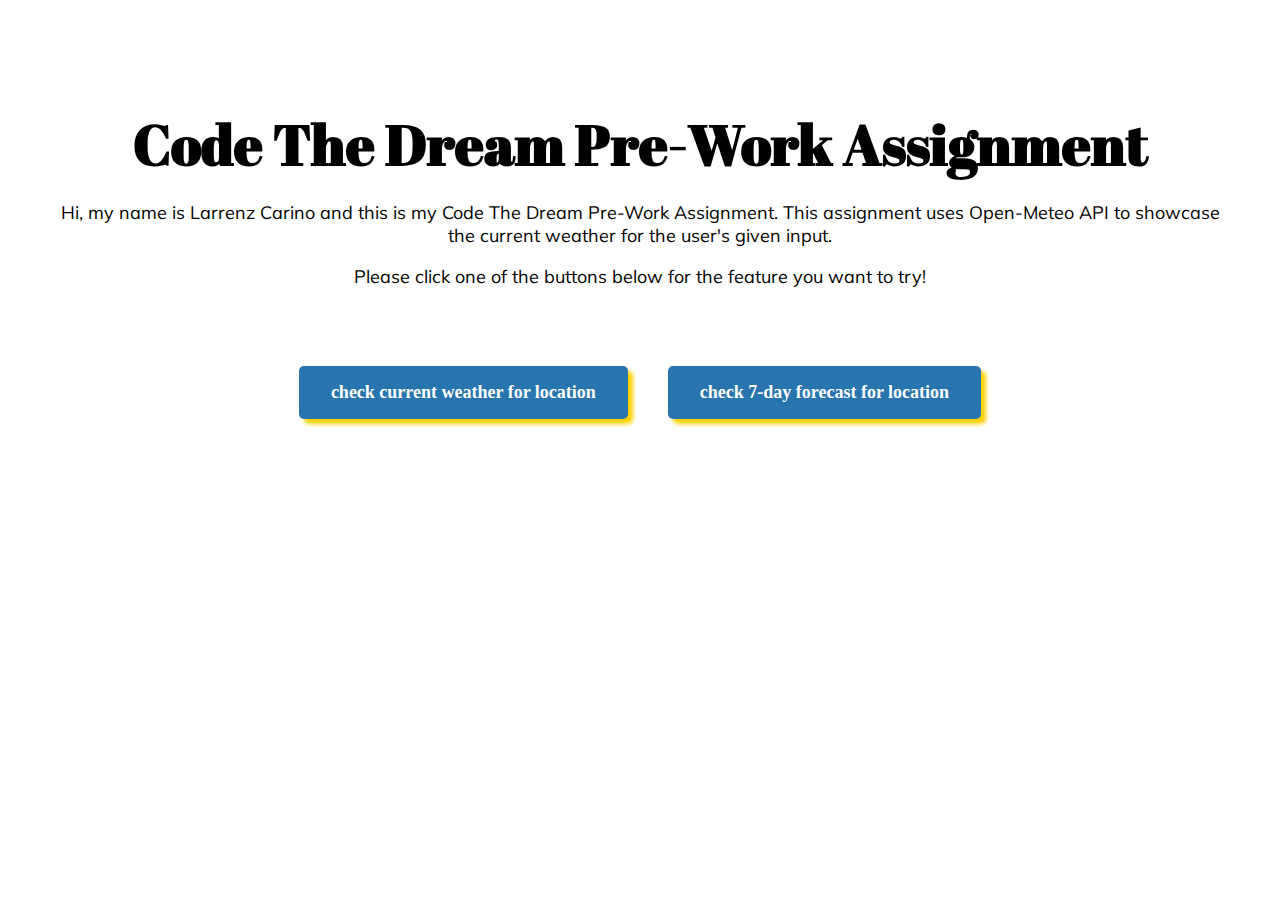
<file: index.html>
<!DOCTYPE html>
<html lang="en">
<head>
    <meta charset="UTF-8">
    <meta name="viewport" content="width=device-width, initial-scale=1.0">
    <title>Code The Dream Weather Project Home</title>
    <!-- NUNITO SANS -->
    <link rel="preconnect" href="https://fonts.googleapis.com">
    <link rel="preconnect" href="https://fonts.gstatic.com" crossorigin>
    <link href="https://fonts.googleapis.com/css2?family=Nunito+Sans:ital,opsz,wght@0,6..12,200..1000;1,6..12,200..1000&display=swap" rel="stylesheet">
    <!-- ABRIL FATFACE FONT  -->
    <link rel="preconnect" href="https://fonts.googleapis.com">
    <link rel="preconnect" href="https://fonts.gstatic.com" crossorigin>
    <link href="https://fonts.googleapis.com/css2?family=Abril+Fatface&display=swap" rel="stylesheet">
    <!-- MULISH FONT -->
    <link rel="preconnect" href="https://fonts.googleapis.com">
    <link rel="preconnect" href="https://fonts.gstatic.com" crossorigin>
    <link href="https://fonts.googleapis.com/css2?family=Abril+Fatface&family=Mulish:ital,wght@0,200..1000;1,200..1000&display=swap" rel="stylesheet">
    <!-- CSS -->
    <link rel="stylesheet" href="../static/css/style.css">
</head>
<body>
    <div class="container"> 
        <h1> Code The Dream Pre-Work Assignment </h1>
        <p>Hi, my name is Larrenz Carino and this is my Code The Dream Pre-Work Assignment. 
        This assignment uses Open-Meteo API to showcase the current weather for the user's given input. </p>
        <p>Please click one of the buttons below for the feature you want to try!</p>
        <div class="button-container">
            <a class="button-nav" href="current.html">Check Current Weather For Location</a> <br>
            <a class="button-nav" href="forecast.html">Check 7-day Forecast for Location</a>
        </div>
        
    </div>
    

    <script src="../static/js/script.js"></script>
</body>
</html>
</file>
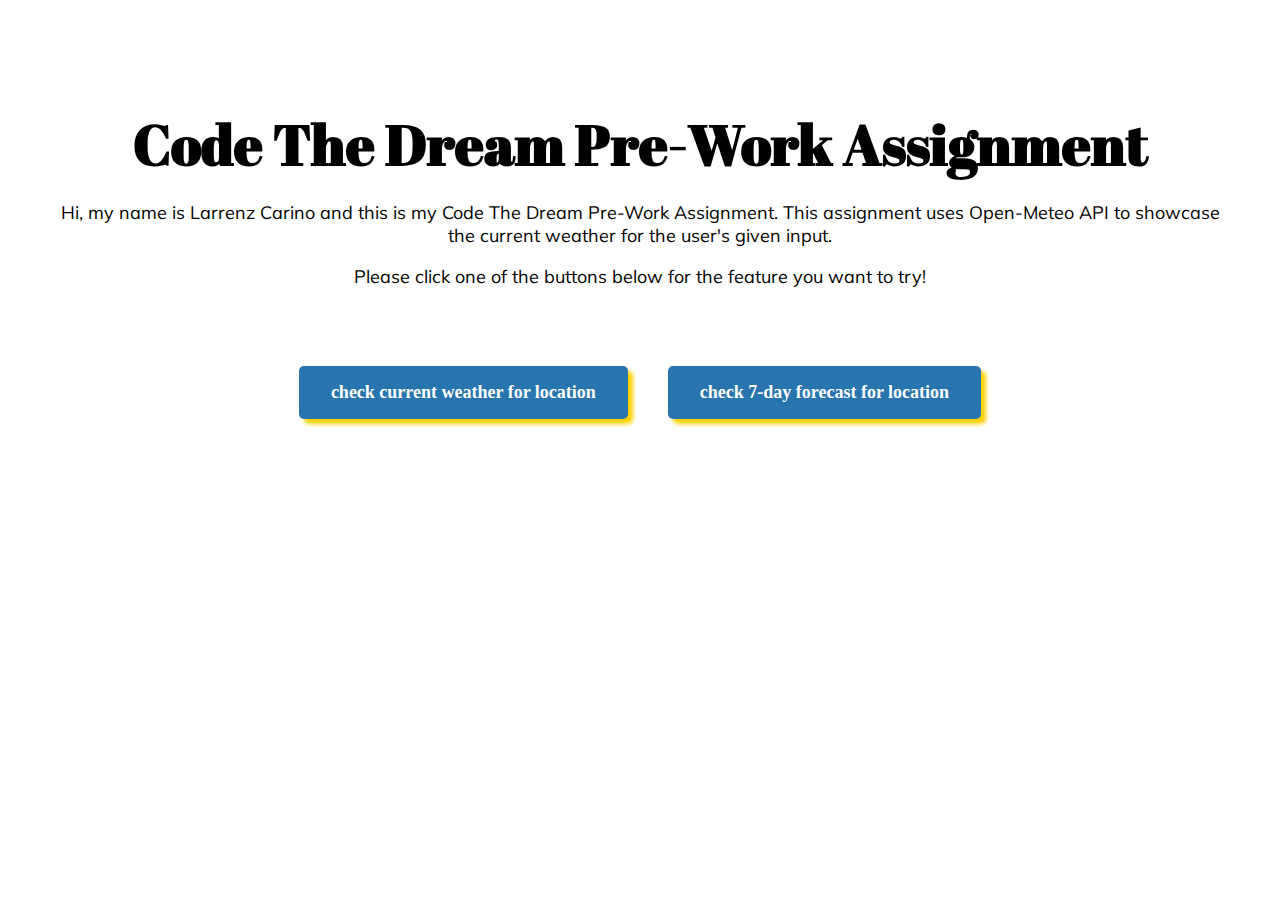
<file: templates/index.html>
<!DOCTYPE html>
<html lang="en">
<head>
    <meta charset="UTF-8">
    <meta name="viewport" content="width=device-width, initial-scale=1.0">
    <title>Code The Dream Weather Project Home</title>
    <!-- NUNITO SANS -->
    <link rel="preconnect" href="https://fonts.googleapis.com">
    <link rel="preconnect" href="https://fonts.gstatic.com" crossorigin>
    <link href="https://fonts.googleapis.com/css2?family=Nunito+Sans:ital,opsz,wght@0,6..12,200..1000;1,6..12,200..1000&display=swap" rel="stylesheet">
    <!-- ABRIL FATFACE FONT  -->
    <link rel="preconnect" href="https://fonts.googleapis.com">
    <link rel="preconnect" href="https://fonts.gstatic.com" crossorigin>
    <link href="https://fonts.googleapis.com/css2?family=Abril+Fatface&display=swap" rel="stylesheet">
    <!-- MULISH FONT -->
    <link rel="preconnect" href="https://fonts.googleapis.com">
    <link rel="preconnect" href="https://fonts.gstatic.com" crossorigin>
    <link href="https://fonts.googleapis.com/css2?family=Abril+Fatface&family=Mulish:ital,wght@0,200..1000;1,200..1000&display=swap" rel="stylesheet">
    <!-- CSS -->
    <link rel="stylesheet" href="/static/css/style.css">
</head>
<body>
    <div class="container"> 
        <h1> Code The Dream Pre-Work Assignment </h1>
        <p>Hi, my name is Larrenz Carino and this is my Code The Dream Pre-Work Assignment. 
        This assignment uses Open-Meteo API to showcase the current weather for the user's given input. </p>
        <p>Please click one of the buttons below for the feature you want to try!</p>
        <div class="button-container">
            <a class="button-nav" href="current.html">Check Current Weather For Location</a> <br>
            <a class="button-nav" href="foecast.html">Check 7-day Forecast for Location</a>
        </div>
        
    </div>
    

    <script src="../static/js/script.js"></script>
</body>
</html>
</file>
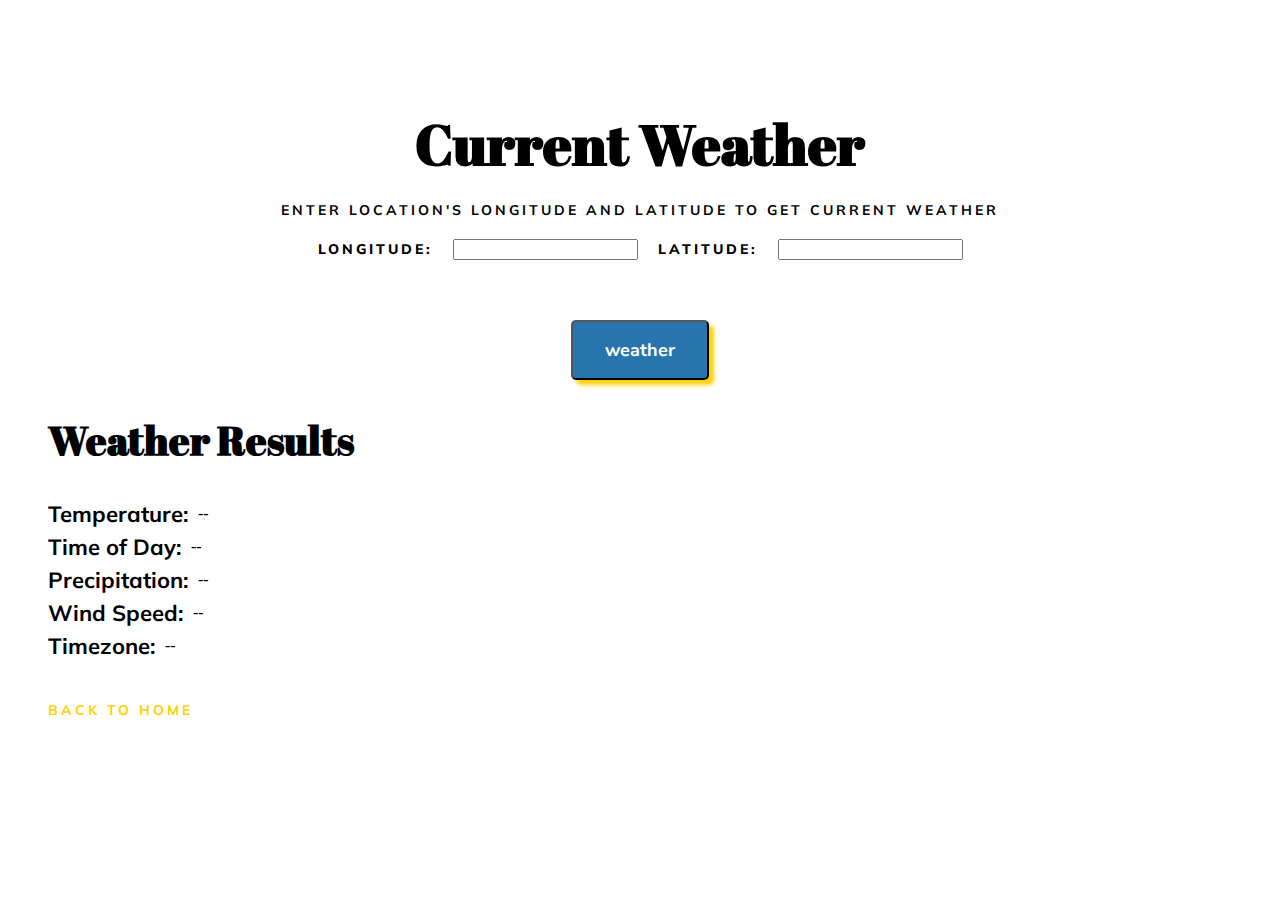
<file: current.html>
<!DOCTYPE html>
<html lang="en">
<head>
    <meta charset="UTF-8">
    <meta name="viewport" content="width=device-width, initial-scale=1.0">
    <title>Current Weather</title>
    <!-- NUNITO SANS -->
    <link rel="preconnect" href="https://fonts.googleapis.com">
    <link rel="preconnect" href="https://fonts.gstatic.com" crossorigin>
    <link href="https://fonts.googleapis.com/css2?family=Nunito+Sans:ital,opsz,wght@0,6..12,200..1000;1,6..12,200..1000&display=swap" rel="stylesheet">
    <!-- ABRIL FATFACE FONT  -->
    <link rel="preconnect" href="https://fonts.googleapis.com">
    <link rel="preconnect" href="https://fonts.gstatic.com" crossorigin>
    <link href="https://fonts.googleapis.com/css2?family=Abril+Fatface&display=swap" rel="stylesheet">
    <!-- MULISH FONT -->
    <link rel="preconnect" href="https://fonts.googleapis.com">
    <link rel="preconnect" href="https://fonts.gstatic.com" crossorigin>
    <link href="https://fonts.googleapis.com/css2?family=Abril+Fatface&family=Mulish:ital,wght@0,200..1000;1,200..1000&display=swap" rel="stylesheet">
    <!-- CSS -->
    <link rel="stylesheet" href="/static/css/style.css">
</head>
<body>
    <h1>Current Weather</h1>
    <h3>Enter Location's Longitude And Latitude To Get Current Weather </h3>

    <div class="input-container">
        <label for="longitude">Longitude: </label>
        <input type="number" id="longitude" step="any">
        <label for="latitude">Latitude: </label>
        <input type="number" id="latitude" step="any">
    </div>

    <button class="button-nav" id="getWeatherButton">Weather</button>

    <div class="weather-results">
        <h2>Weather Results</h2>

        <div class="results-row">
            <p class="results-p">Temperature: </p> 
            <span id="temperature">--</span>
        </div>

        <div class="results-row">
            <p class="results-p">Time of Day:</p> <span id="isDay">--</span>
        </div>
        <div class="results-row">
            <p class="results-p">Precipitation: </p><span id="precipitation">--</span>
        </div>
        <div class="results-row">
            <p class="results-p">Wind Speed: </p><span id="windSpeed">--</span>
        </div>
        <div class="results-row">
            <p class="results-p">Timezone: </p><span id="timezone">--</span>
        </div>
    </div>
    

    <br><br>
    <a class="back-to-home-button" href="index.html">Back to Home</a>



    <script src="/static/js/current.js"></script>
</body>
</html>
</file>
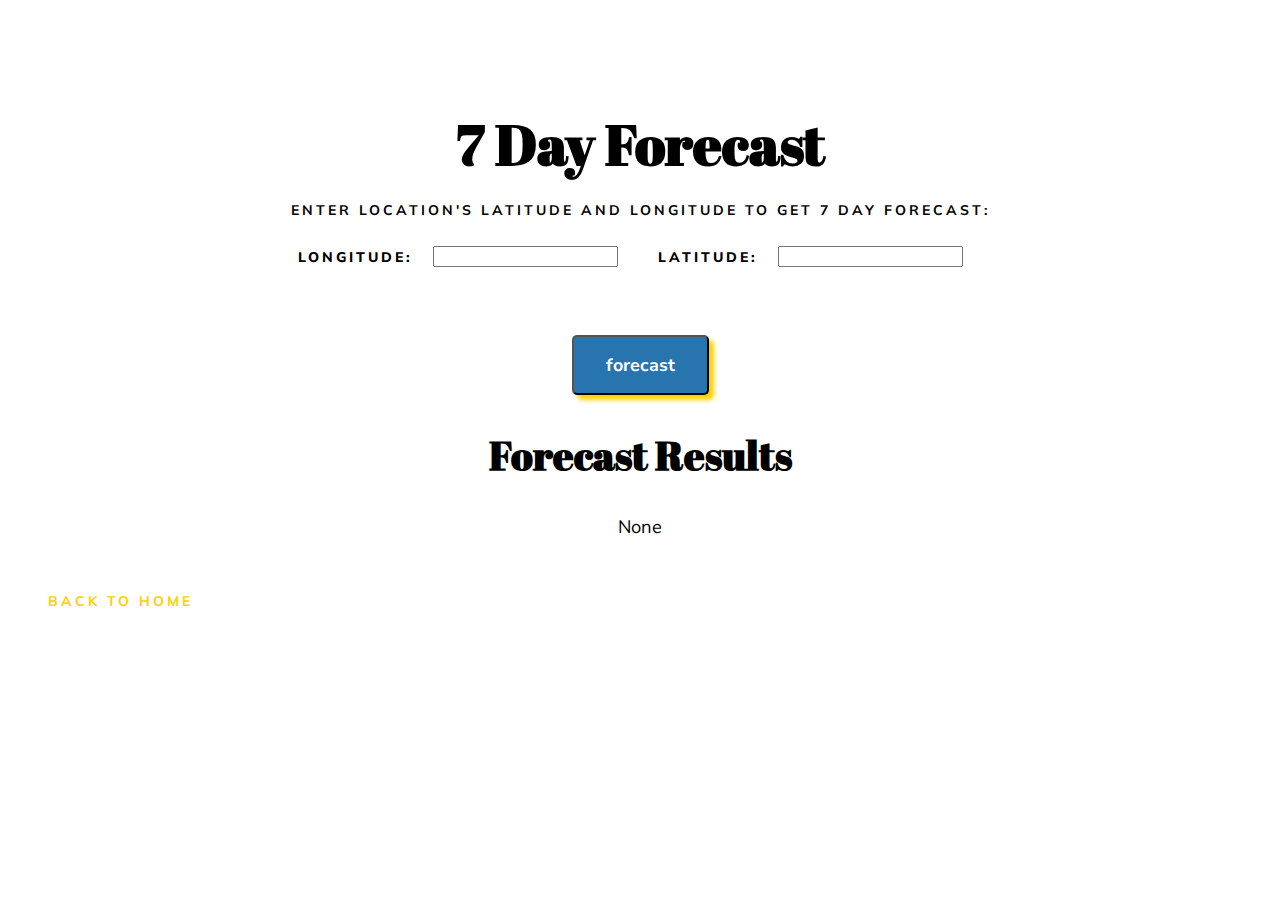
<file: forecast.html>
<!DOCTYPE html>
<html lang="en">
<head>
    <meta charset="UTF-8">
    <meta name="viewport" content="width=device-width, initial-scale=1.0">
    <title>Forecast</title>
    <!-- NUNITO SANS -->
    <link rel="preconnect" href="https://fonts.googleapis.com">
    <link rel="preconnect" href="https://fonts.gstatic.com" crossorigin>
    <link href="https://fonts.googleapis.com/css2?family=Nunito+Sans:ital,opsz,wght@0,6..12,200..1000;1,6..12,200..1000&display=swap" rel="stylesheet">
    <!-- ABRIL FATFACE FONT  -->
    <link rel="preconnect" href="https://fonts.googleapis.com">
    <link rel="preconnect" href="https://fonts.gstatic.com" crossorigin>
    <link href="https://fonts.googleapis.com/css2?family=Abril+Fatface&display=swap" rel="stylesheet">
    <!-- MULISH FONT -->
    <link rel="preconnect" href="https://fonts.googleapis.com">
    <link rel="preconnect" href="https://fonts.gstatic.com" crossorigin>
    <link href="https://fonts.googleapis.com/css2?family=Abril+Fatface&family=Mulish:ital,wght@0,200..1000;1,200..1000&display=swap" rel="stylesheet">
    <!-- CSS -->
    <link rel="stylesheet" href="../static/css/style.css">

</head>
<body>

    
    <h1> 7 Day Forecast</h1>
    <h3>Enter Location's Latitude And Longitude To Get 7 Day Forecast: </h3>

    <div class="input-container">
        <label for="longitude">Longitude: </label>
        <input type="number" id="longitude" step="any">
        <br> <br>
        <label for="latitude">Latitude: </label>
        <input type="number" id="latitude" step="any">
        <br><br>
    </div>
    
    <button class="button-nav" id="getForecastButton">Forecast</button>
    
    <h2>Forecast Results</h2>
    <div id="forecastResults">
        <p>None</p>
    </div>

    <br><br>
    <a class="back-to-home-button" href="index.html">Back to Home</a>
    <script src="../static/js/forecast.js"></script>
</body>
</html?
</file>
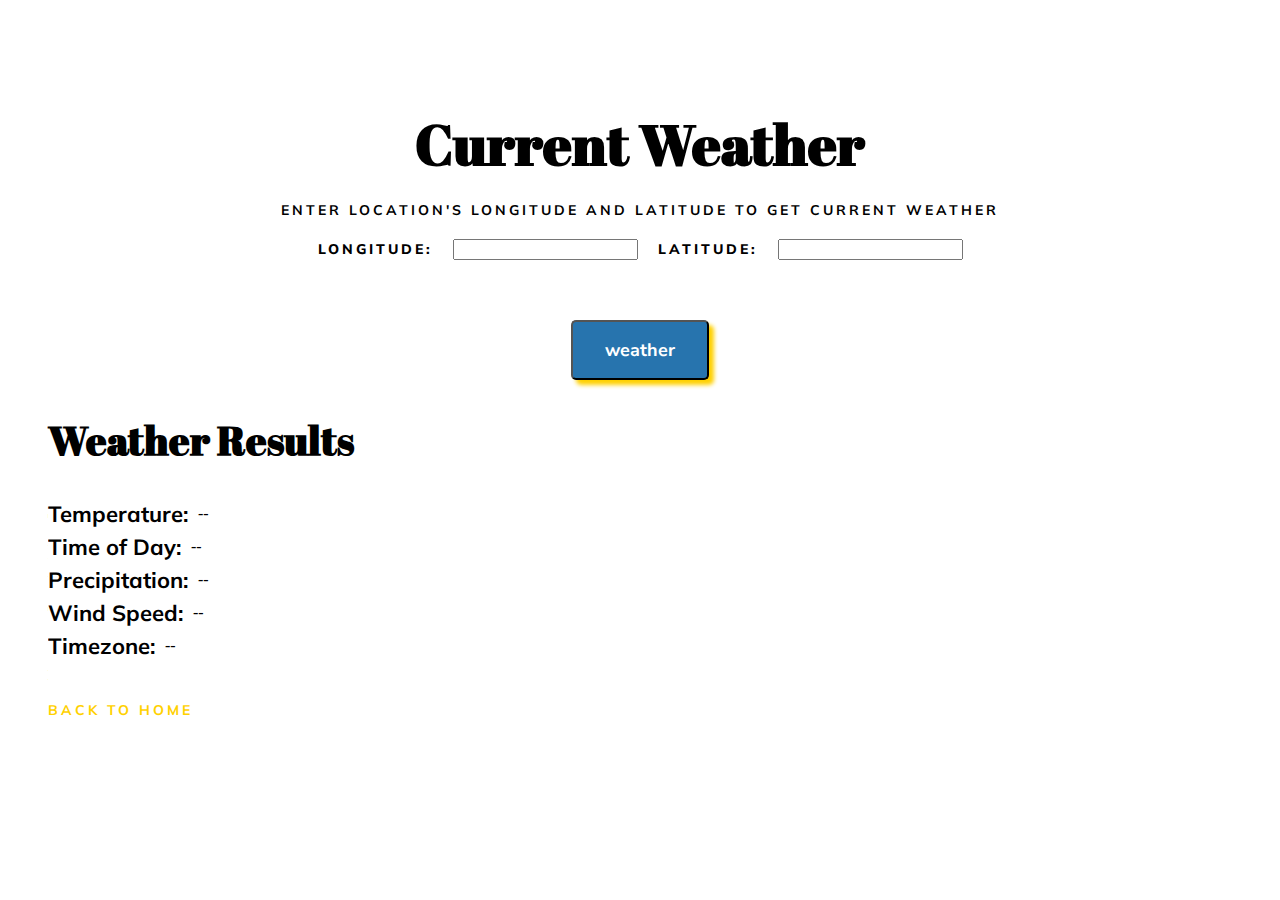
<file: templates/current.html>
<!DOCTYPE html>
<html lang="en">
<head>
    <meta charset="UTF-8">
    <meta name="viewport" content="width=device-width, initial-scale=1.0">
    <title>Current Weather</title>
    <!-- NUNITO SANS -->
    <link rel="preconnect" href="https://fonts.googleapis.com">
    <link rel="preconnect" href="https://fonts.gstatic.com" crossorigin>
    <link href="https://fonts.googleapis.com/css2?family=Nunito+Sans:ital,opsz,wght@0,6..12,200..1000;1,6..12,200..1000&display=swap" rel="stylesheet">
    <!-- ABRIL FATFACE FONT  -->
    <link rel="preconnect" href="https://fonts.googleapis.com">
    <link rel="preconnect" href="https://fonts.gstatic.com" crossorigin>
    <link href="https://fonts.googleapis.com/css2?family=Abril+Fatface&display=swap" rel="stylesheet">
    <!-- MULISH FONT -->
    <link rel="preconnect" href="https://fonts.googleapis.com">
    <link rel="preconnect" href="https://fonts.gstatic.com" crossorigin>
    <link href="https://fonts.googleapis.com/css2?family=Abril+Fatface&family=Mulish:ital,wght@0,200..1000;1,200..1000&display=swap" rel="stylesheet">
    <!-- CSS -->
    <link rel="stylesheet" href="../static/css/style.css">
</head>
<body>
    <h1>Current Weather</h1>
    <h3>Enter Location's Longitude And Latitude To Get Current Weather </h3>

    <div class="input-container">
        <label for="longitude">Longitude: </label>
        <input type="number" id="longitude" step="any">
        <label for="latitude">Latitude: </label>
        <input type="number" id="latitude" step="any">
    </div>

    <button class="button-nav" id="getWeatherButton">Weather</button>

    <div class="weather-results">
        <h2>Weather Results</h2>

        <div class="results-row">
            <p class="results-p">Temperature: </p> 
            <span id="temperature">--</span>
        </div>

        <div class="results-row">
            <p class="results-p">Time of Day:</p> <span id="isDay">--</span>
        </div>
        <div class="results-row">
            <p class="results-p">Precipitation: </p><span id="precipitation">--</span>
        </div>
        <div class="results-row">
            <p class="results-p">Wind Speed: </p><span id="windSpeed">--</span>
        </div>
        <div class="results-row">
            <p class="results-p">Timezone: </p><span id="timezone">--</span>
        </div>
    </div>
    

    <br><br>
    <a class="back-to-home-button" href="index.html">Back to Home</a>



    <script src="../static/js/current.js"></script>
</body>
</html>
</file>
<file: static/css/style.css>
body{
    text-align: center;
    padding: 60px 40px;
}

h1{
    font-family: "Abril Fatface", serif ;
    font-size: 56px;
    margin-bottom: 20px;
}

h2{
    font-family: "Abril Fatface", serif ;
    font-size: 40px;
}

h3{
    font-family: "Mulish", serif ;
    font-size: 14px;
    font-weight: bold;
    text-transform: uppercase;
    letter-spacing: 3px;

    margin-bottom: 20px;
    margin-top: 20px;
}

p{
    font-family: "Mulish", serif ;
    font-size: 18px;
    font-weight:normal;
}

.results-p{
    font-family: "Mulish", serif ;
    font-size: 22px;
    font-weight:bold;
}

.results-row{
    display: flex;
    gap: 10px;          
    margin-bottom: 5px;
    align-items: center;
}

.results-row p{
    margin: 0;
}

button{
    font-family: "Nunito Sans", sans-serif;

}

.button-nav{
    display: inline-block;      
    background-color: #2774AE;    
    color: white;               

    text-decoration: none;    
    text-transform: lowercase; 

    padding: 16px 32px;        
    font-size: 18px;
    font-weight: 700;
    margin-top: 60px;
    stroke: none;
    
    box-shadow: 5px 5px 4px #FFD100;

    border-radius: 5px;
}

.button-nav:hover {
  transform: translate(5px, 5px); 
  box-shadow: none;
}

.button-container{
    justify-content: center;
    margin-top: 0, auto;
    display: flex;
    align-items: center;
    gap: 20px;
}

.input-container{
    justify-content: center;
    margin-top: 0, auto;
    display: flex;
    align-items: center;
    gap: 20px;
}

.weather-results{
    display: block;
    text-align: left;
}

.back-to-home-button{
    font-family: "Mulish", serif ;
    font-size: 14px;
    font-weight: bold;
    text-transform: uppercase;
    display: block;
    text-align: left;
    text-decoration: none;     
    color: #FFD100;
    letter-spacing: 3px;
}

.back-to-home-button:hover{
    color: #2774AE;
}

label{
    font-family: "Mulish", serif ;
    font-size: 14px;
    font-weight: 800;
    text-transform: uppercase;
    letter-spacing: 3px;
}
</file>
